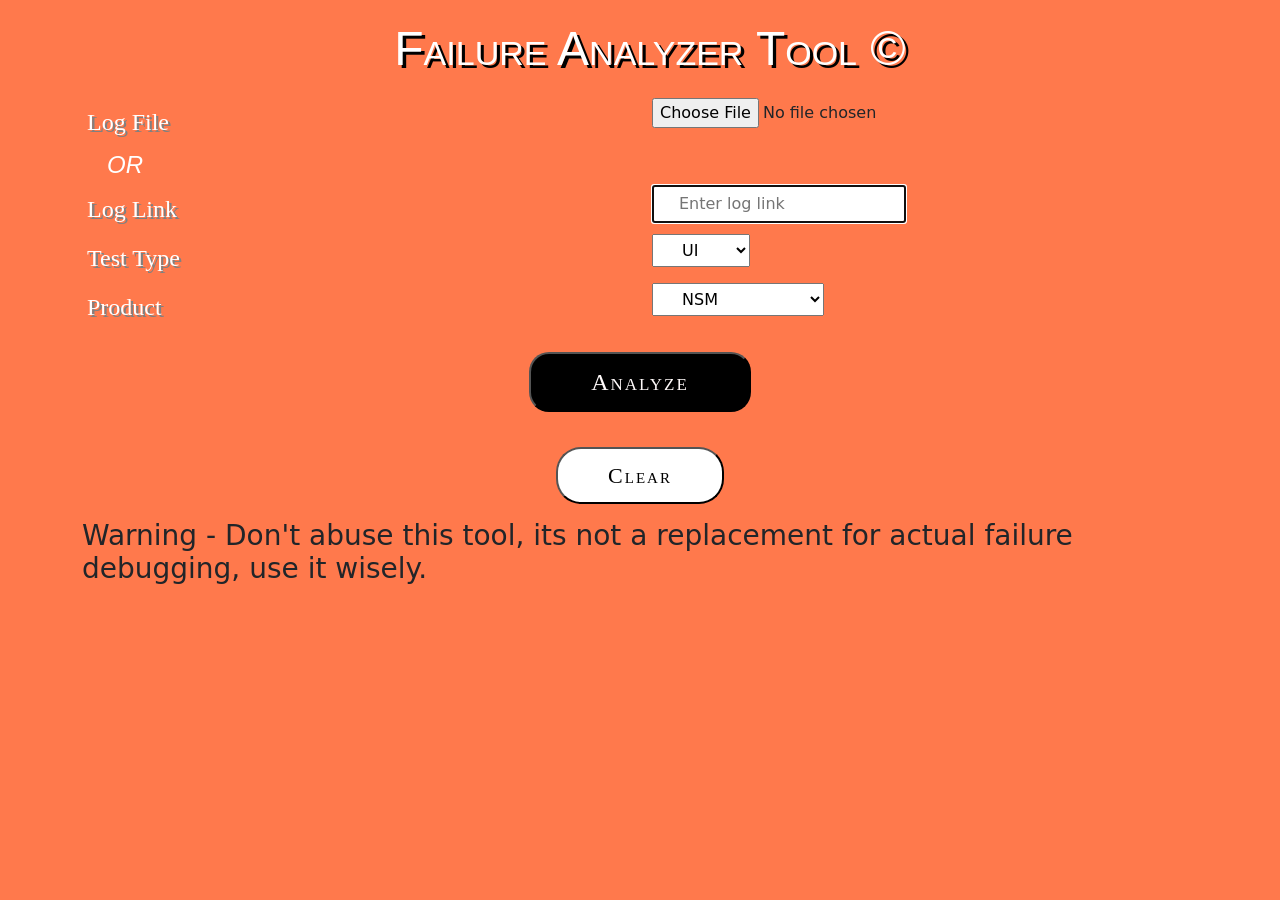
<file: index.html>
<!DOCTYPE html>
<html>
   <head>
      <title>Failure Analyzer Tool</title>
      <meta charset ="utf-8">
      <meta name = "viewport" content = "width = device-width, initial-scale = 1.0">
      <link rel="icon" href="images/favicon.ico">
      <!-- Bootstrap -->
      <link href = "css/bootstrap.min.css" rel = "stylesheet">
      <link href = "css/sonicwall.css" rel = "stylesheet">
      <script src = "js/jquery.js"></script>
      <script src = "js/bootstrap.min.js"></script>
   </head>
   <body>
      <div class = "container">
         <div class="row">
            <h1 class="col-md-12" id="toolname">Failure Analyzer Tool &copy</h1>
         </div>
         <div class="row">
            <form action="upload.php" method="POST" enctype="multipart/form-data">
               <div class="row">
                     <div class = "col-md-6"><h4 id="inputlabel"><label for="logfile">Log File</label></h4></div>
                     <div class = "col-md-6"><input type="file" name="log_file" id="logfile"></div>
               </div>
               <div class="row">
                  <div class="col-md-12"><h4 id="or">OR</h4></div>
               </div>
               <div class="row">
                  <div class = "col-md-6"><h4 id="inputlabel"><label for="log_link">Log Link</label></h4></div>
                  <div class = "col-md-6"><input type="text" name="log_link" id="log_link" class="inputs" placeholder="Enter log link" autofocus="autofocus"></div>
               </div>
               <div class="row">
                  <div class="col-md-6"><h4 id="inputlabel"><label for="test_type">Test Type</label></h4></div>
                  <div class="col-md-6">
                     <select name="test_type" id="test_type" class="inputs">
                        <option>UI</option>
                        <option>API</option>
                     </select>
                  </div>
               </div>
               <div class="row">
                  <div class="col-md-6"><h4 id="inputlabel"><label for="test_type">Product</label></h4></div>
                  <div class="col-md-6">
                     <select name="product" id="product" class="inputs">
                        <option>NSM</option>
                        <option>SONICOSUI7</option>
                     </select>
                  </div>
               </div>
               <div class="row">
                  <div class="col-md-12" id="submit_button"><input type="submit" value="Analyze" id="analzeBtn"></div>
                  <div class="col-md-12" id="reset_button"><input type="reset" value="Clear" id="resetBtn"></div>
               </div>
            </form>      
         </div>
         <div class="row">
            <br>
            <br>
            <h3 class="col-md-12" id="warning">Warning - Don't abuse this tool, its not a replacement for actual failure debugging, use it wisely.</h3>
         </div>
      </div>  
   </body>
</html>
</file>
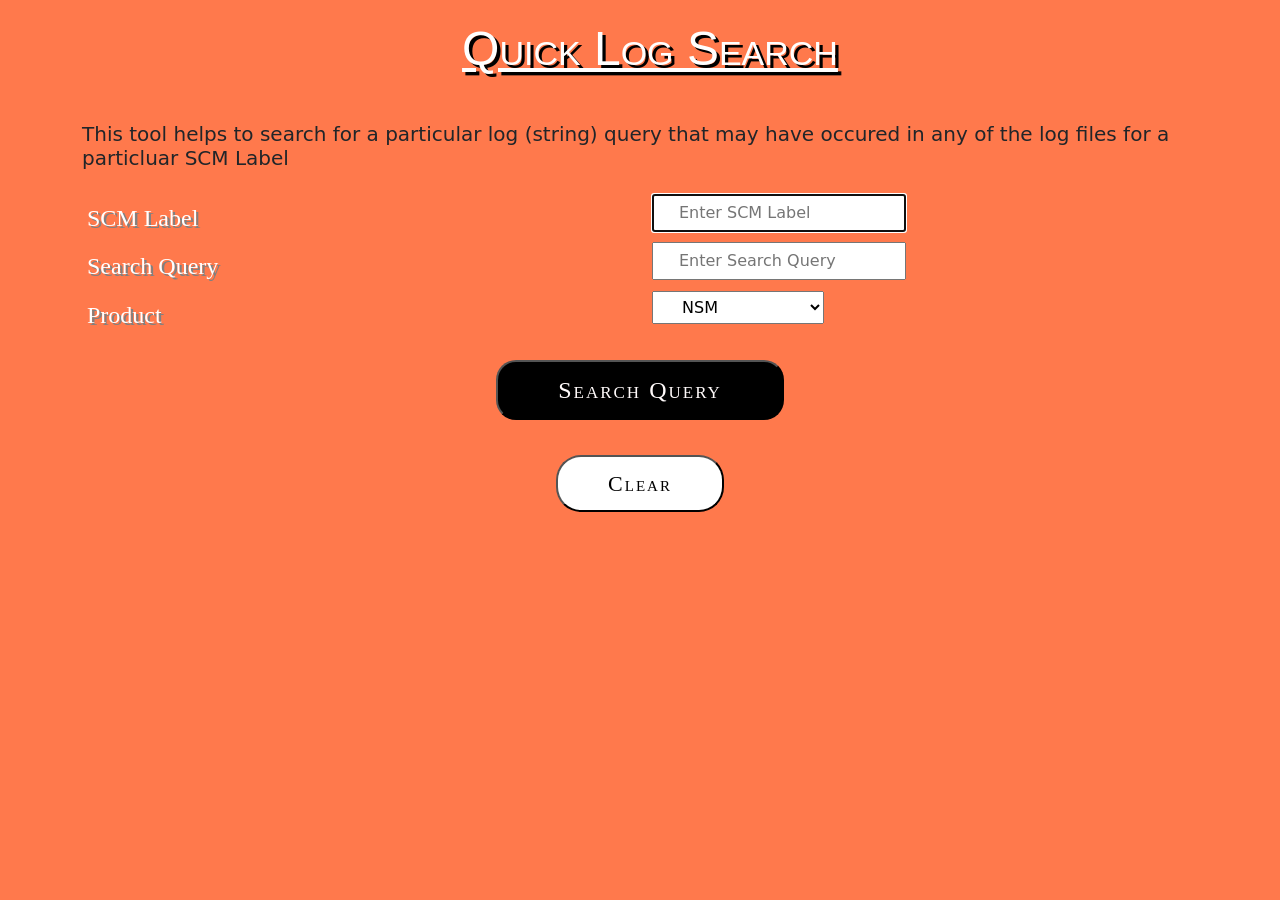
<file: quick_log_search.html>
<!DOCTYPE html>
<html>
   <head>
      <title>Quick Log Search</title>
      <meta charset ="utf-8">
      <meta name = "viewport" content = "width = device-width, initial-scale = 1.0">
      <link rel="icon" href="images/favicon.ico">
      <!-- Bootstrap -->
      <link href = "css/bootstrap.min.css" rel = "stylesheet">
      <link href = "css/sonicwall.css" rel = "stylesheet">
      <script src = "js/jquery.js"></script>
      <script src = "js/bootstrap.min.js"></script>
   </head>
   <body>
      <div class = "container">
         <div class="row">
            <h1 class="col-md-12" id="toolname"><u>Quick Log Search</u></h1>
         </div><br>
         <div class="row">
            <h5 class="col-md-12" id="header">This tool helps to search for a particular log (string) query that may have occured in any of the log files for a particluar SCM Label</h5>
            <br><br><br>
         </div>
         <div class="row">
            <form action="search.php" method="POST" enctype="multipart/form-data">
               <div class="row">
                  <div class = "col-md-6"><h4 id="inputlabel"><label for="scm_label">SCM Label</label></h4></div>
                  <div class = "col-md-6"><input type="text" name="scm_label" id="scm_label" class="inputs" placeholder="Enter SCM Label" autofocus="autofocus"></div>
               </div>
               <div class="row">
                  <div class = "col-md-6"><h4 id="inputlabel"><label for="search_query">Search Query</label></h4></div>
                  <div class = "col-md-6"><input type="text" name="search_query" id="search_query" class="inputs" placeholder="Enter Search Query" autofocus="autofocus"></div>
               </div>
               <div class="row">
                  <div class="col-md-6"><h4 id="inputlabel"><label for="test_type">Product</label></h4></div>
                  <div class="col-md-6">
                     <select name="product" id="product" class="inputs">
                        <option>NSM</option>
                        <option>SONICOSUI7</option>
                     </select>
                  </div>
               </div>
               <div class="row">
                  <div class="col-md-12" id="submit_button"><input type="submit" value="Search Query" id="analzeBtn"></div>
                  <div class="col-md-12" id="reset_button"><input type="reset" value="Clear" id="resetBtn"></div>
               </div>
            </form>      
         </div>
      </div>  
   </body>
</html>
</file>
<file: css/sonicwall.css>
body {
  /* text-align: center; */
  /* background-color:#ff791a; */
  background-color:#ff794c;
  /* background-image: url("../images/background.jpg"); */
  /* background-image: linear-gradient(to right, hsla(60, 94%, 50%, 0.39), rgba(12, 117, 12, 0.719)); */
  /* background-image: linear-gradient(to left,  rgb(104, 102, 102) 30%, hsla(0, 9%, 82%, 0.736) 50%, #f38917b7 70% ); */
  /* background-position: center;
  background-repeat: no-repeat;
  background-attachment: fixed;
  background-size: cover; */
}
#toolname{
  text-align: center;
  font-family:Arial, Helvetica, sans-serif;
  font-size: 48px;
  font-variant: small-caps;
  text-shadow:.07em .07em black;
  color:white;
  padding: 10px 20px;
  margin: 10px;
  
}
#or{
  font-family:'Trebuchet MS', 'Lucida Sans Unicode', 'Lucida Grande', 'Lucida Sans', Arial, sans-serif;
  color:white;
  font-style: italic;
  margin: 5px 25px;
}
#inputlabel{
  font-family:'Times New Roman', Times, serif;
  color:white;
  text-shadow:.1em .1em gray;
  margin: 10px 5px;
}
#submit_button{
  text-align: center;
  padding: 20px;
}
#analzeBtn{
  font-family:cursive;
  padding: 10px 60px;
  font-size: 24px;
  font-variant: small-caps;
  background-color:black;
  color:snow;
  letter-spacing: 2px;
  border-radius: 20px;
  transition-property: all, all, all;
 	transition-duration: 1s, 0.8s, 1s;
 	transition-timing-function: ease-out, ease-in, ease-out;

}
#analzeBtn:hover{
	background-color:white;
	letter-spacing: 8px;
 	color: #000;
  border-radius: 40px;
}
.inputs{
  padding: 5px 25px;
}
i{
  color: white;
}
#error{
  font-family: Impact, Haettenschweiler, 'Arial Narrow Bold', sans-serif;
}
#table{
	font-weight: normal;
  /* background:#326481;	 */
  background-color: darkslateblue;
	margin:1% 1% 1% 1%;
	padding: .1% 2% 4% 2%;
  border-radius:1%;
}

table{
	background-color:#fff;
	margin:5% 1% 1% 1%;
	font-size:14px;
	border-collapse: collapse;
	border: 3px solid green;
	font-family:Consolas, "Andale Mono", "Lucida Console", "Lucida Sans Typewriter", Monaco, "Courier New", monospace;
	font-size-adjust: initial;
}
th{
	padding:8px;
	border: 2px solid rgb(109, 199, 109);
}
td {
  word-break: break-all;
  min-width: 10px;
  max-width: 730px;
	padding:5px;
	border: 2px solid darkgreen;
}
#exceptions{
  max-width: 1200px;
}
#testcase_name{
  max-width: 240px;
}
#other_messages{
  max-width: 200px;
}
#reset_button{
  text-align: center;
  padding: 15px;
}
#resetBtn{
  font-family:cursive;
  padding: 10px 50px;
  font-size: 22px;
  font-variant: small-caps;
  background-color:white;
  color:black;
  letter-spacing: 2px;
  border-radius: 25px;
  transition-property: all, all, all;
 	transition-duration: 1s, 0.8s, 1s;
 	transition-timing-function: ease-out, ease-in, ease-out;

}
/* unvisited link */
a:link {
  color:black;
}

/* visited link */
a:visited {
  color: black;
}

/* mouse over link */
a:hover {
  color: darkslategrey;
}

/* selected link */
a:active {
  color: black;
} 
#copy {
  text-decoration: none;
}
</file>
